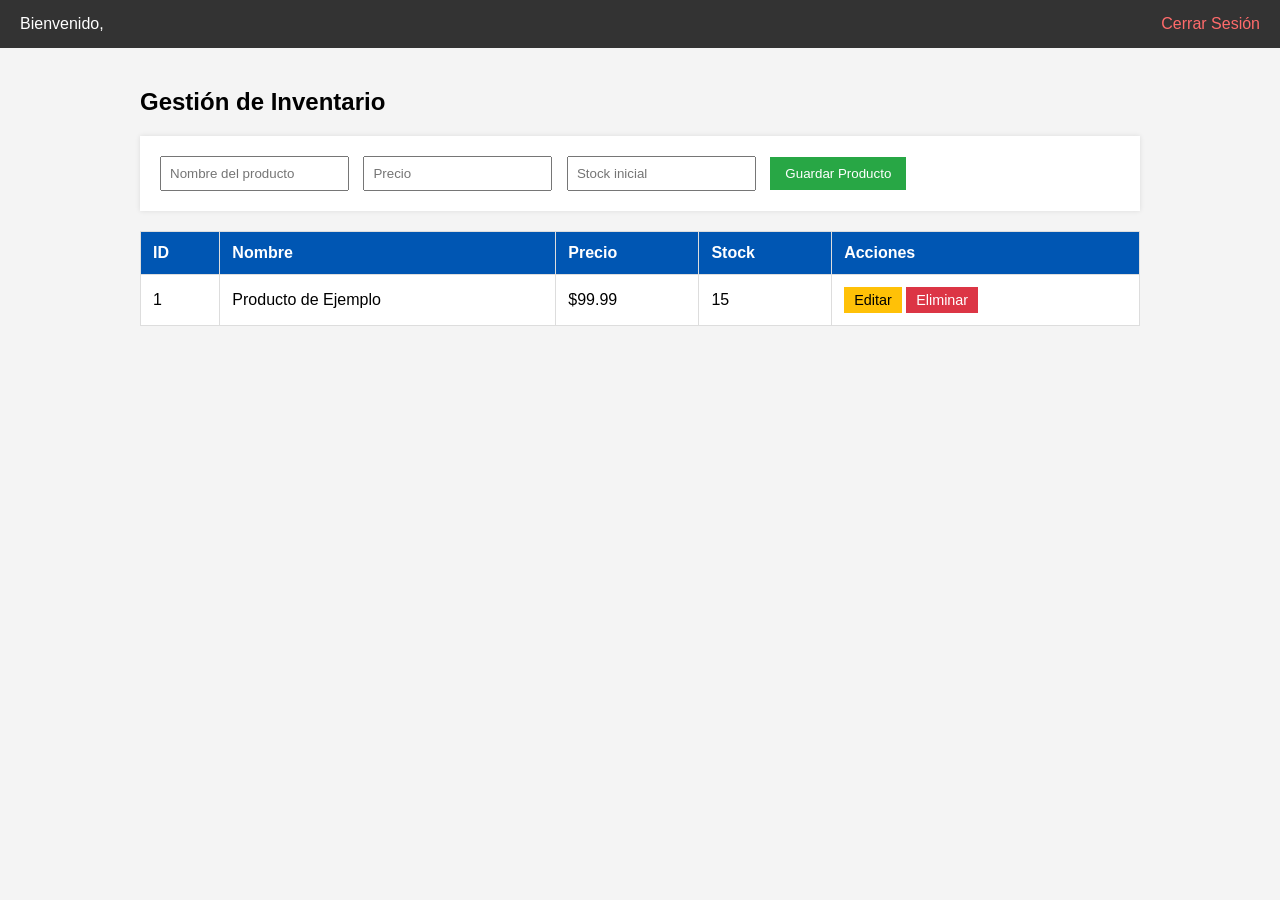
<file: CapaPresentacion/dashboard.html>
<!DOCTYPE html>
<html lang="es">
<head>
    <meta charset="UTF-8">
    <title>Dashboard - Gestión de Productos</title>
    <style>
        body { font-family: Arial, sans-serif; margin: 0; padding: 0; background-color: #f4f4f4; }
        header { background: #333; color: white; padding: 15px 20px; display: flex; justify-content: space-between; }
        header a { color: #ff6b6b; text-decoration: none; }
        .container { padding: 20px; max-width: 1000px; margin: auto; }
        table { width: 100%; border-collapse: collapse; margin-top: 20px; background: white; }
        table, th, td { border: 1px solid #ddd; }
        th, td { padding: 12px; text-align: left; }
        th { background-color: #0056b3; color: white; }
        .form-panel { background: white; padding: 20px; margin-bottom: 20px; box-shadow: 0px 0px 5px rgba(0,0,0,0.1); }
        .form-panel input { padding: 8px; margin-right: 10px; }
        .btn-add { background: #28a745; color: white; border: none; padding: 9px 15px; cursor: pointer; }
        .btn-edit { background: #ffc107; color: black; border: none; padding: 5px 10px; text-decoration: none; font-size: 0.9em; }
        .btn-delete { background: #dc3545; color: white; border: none; padding: 5px 10px; text-decoration: none; font-size: 0.9em; }
    </style>
</head>
<body>

    <header>
        <div>Bienvenido, <strong><!-- Nombre del usuario logueado aquí --></strong></div>
        <a href="C:\xampp\htdocs\Practicos2026\CapaLogica\controlador_logout.php" >Cerrar Sesión</a>
    </header>

    <div class="container">
        <h2>Gestión de Inventario</h2>

        <!-- Panel de Altas y Modificaciones -->
        <div class="form-panel">
            <form action="C:\xampp\htdocs\Practicos2026\CapaLogica\controlador_producto.php" method="POST">
                <input type="hidden" name="id_producto" value="">
                <input type="text" name="nombre" placeholder="Nombre del producto" required>
                <input type="number" step="0.01" name="precio" placeholder="Precio" required>
                <input type="number" name="stock" placeholder="Stock inicial" required>
                <!-- El estudiante debe manejar la acción según si es Alta o Modificación -->
                <button type="submit" name="accion" value="guardar" class="btn-add">Guardar Producto</button>
            </form>
        </div>

        <!-- Listado de Consulta (Lectura) -->
        <table>
            <thead>
                <tr>
                    <th>ID</th>
                    <th>Nombre</th>
                    <th>Precio</th>
                    <th>Stock</th>
                    <th>Acciones</th>
                </tr>
            </thead>
            <tbody>
                <!-- Este bloque debe ser iterado dinámicamente con PHP consultando la capa de lógica -->
                <tr>
                    <td>1</td>
                    <td>Producto de Ejemplo</td>
                    <td>$99.99</td>
                    <td>15</td>
                    <td>
                        <a href="C:\xampp\htdocs\Practicos2026\CapaPresentacion\dashboard.php?edit_id=1" class="btn-edit">Editar</a>
                        <form action="C:\xampp\htdocs\Practicos2026\CapaLogica\controlador_producto.php" method="POST" style="display:inline;">
                            <input type="hidden" name="id_producto" value="1">
                            <button type="submit" name="accion" value="eliminar" class="btn-delete" onclick="return confirm('¿Eliminar producto?');">Eliminar</button>
                        </form>
                    </td>
                </tr>
                <!-- Fin del bloque iterativo -->
            </tbody>
        </table>
    </div>

</body>
</html>
</file>
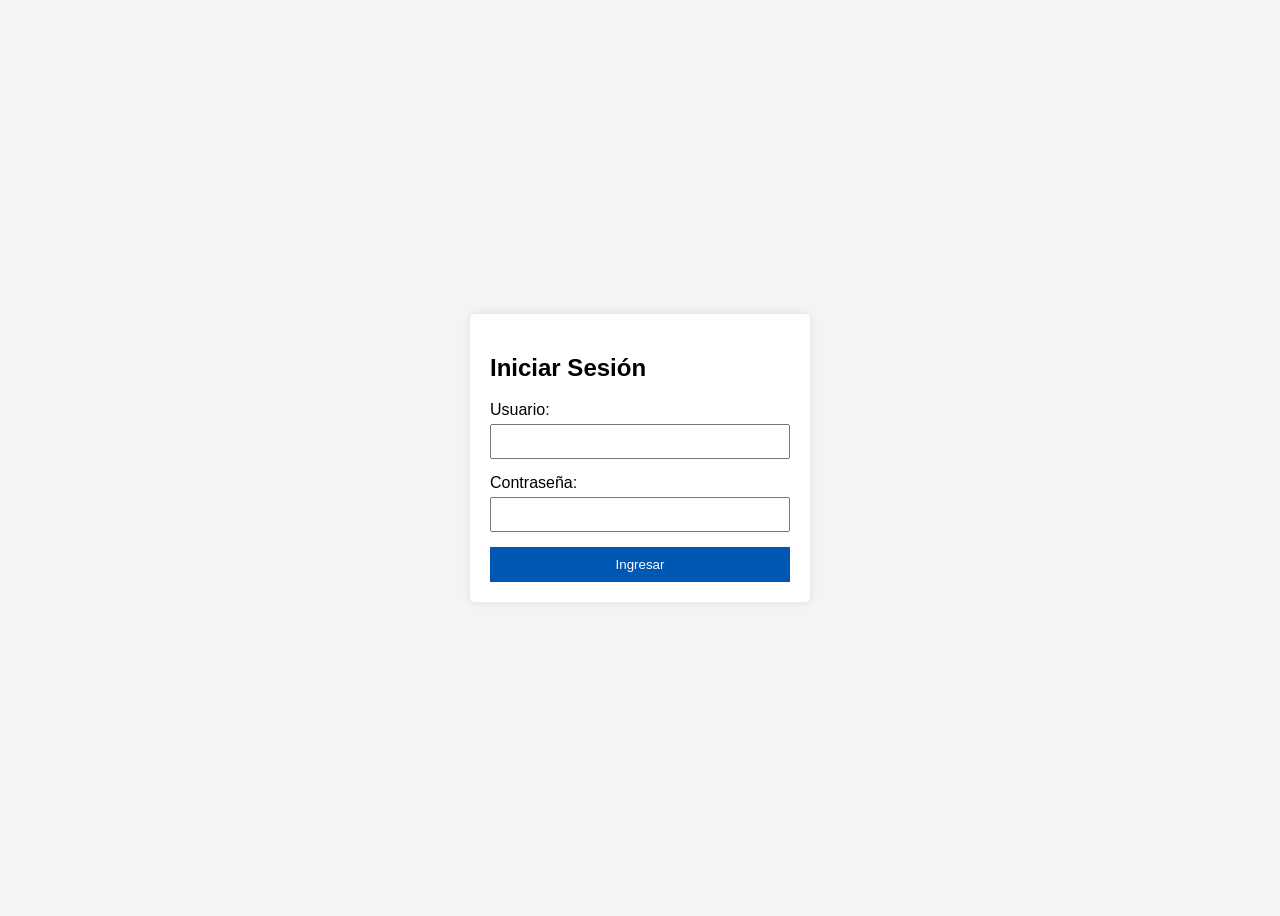
<file: CapaPresentacion/login.html>
<!DOCTYPE html>
<html lang="es">
<head>
    <meta charset="UTF-8">
    <title>Acceso al Sistema</title>
    <style>
        body { font-family: Arial, sans-serif; display: flex; justify-content: center; align-items: center; height: 100vh; background-color: #f4f4f4; }
        .login-container { background: white; padding: 20px; border-radius: 5px; box-shadow: 0px 0px 10px rgba(0,0,0,0.1); width: 300px; }
        .form-group { margin-bottom: 15px; }
        .form-group label { display: block; margin-bottom: 5px; }
        .form-group input { width: 100%; padding: 8px; box-sizing: border-box; }
        .btn { width: 100%; padding: 10px; background: #0056b3; color: white; border: none; cursor: pointer; }
        .error { color: red; font-size: 0.9em; margin-bottom: 10px; }
    </style>
</head>
<body>
    <div class="login-container">
        <h2>Iniciar Sesión</h2>
        <!-- El estudiante debe procesar los errores y mostrarlos aquí si existen -->
        <!-- <div class="error">Credenciales inválidas</div> -->
        
        <!-- El action debe apuntar al controlador correspondiente desarrollado por el estudiante -->
        <form action="Practicos2026\CapaLogica\controlador_login.php" method="POST">
            <div class="form-group">
                <label for="username">Usuario:</label>
                <input type="text" id="username" name="username" required>
            </div>
            <div class="form-group">
                <label for="password">Contraseña:</label>
                <input type="password" id="password" name="password" required>
            </div>
            <button type="submit" class="btn" name="btn_login">Ingresar</button>
        </form>
    </div>
</body>
</html>
</file>
